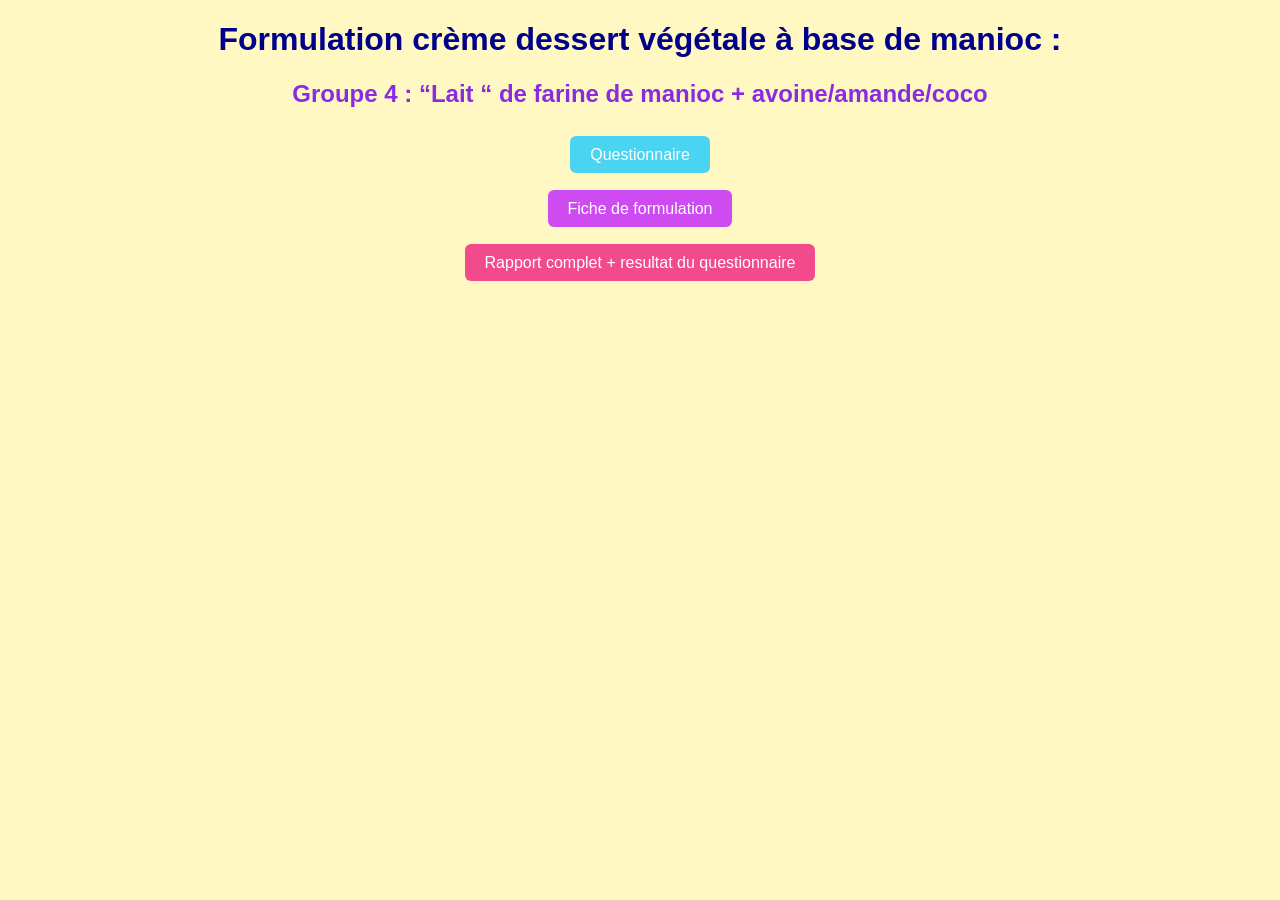
<file: index.html>
<!DOCTYPE html>
<html lang="fr">
<head>
    <meta charset="UTF-8">
    <meta name="viewport" content="width=device-width, initial-scale=1.0">
    <title>Agroalimentaire</title>
    <link rel="stylesheet" href="style.css">
</head>
<body>

    <h1>Formulation crème dessert végétale à
base de manioc :</h1>

        <h2>Groupe 4 : “Lait “  de farine de manioc + avoine/amande/coco</h2>
        <br>
    <a href="https://docs.google.com/forms/d/e/1FAIpQLScx1KJ1C4O2DFRNVXpI-zOBAiPp60cD-ZTkoEeAR3VR24ZYdw/viewform?usp=header" download
     style="padding:10px 20px; background:#4bd3f2; color:white; text-decoration:none; border-radius:6px;">
    Questionnaire
     </a>
    <br>
    <br>
    <br>
    <a href="pages/Formulation.pdf" target="_blank"
     style="padding:10px 20px; background:#ce4bf2; color:white; text-decoration:none; border-radius:6px;">
    Fiche de formulation
  </a>
    <br>
    <br>
    <br>
    <a href="pages/Rapport.pdf" target="_blank"
     style="padding:10px 20px; background:#f24b8b; color:white; text-decoration:none; border-radius:6px;">
    Rapport complet + resultat du questionnaire
  </a>




    <script src="script.js"></script>
</body>
</html>
</file>
<file: style.css>
body {
    background-color: #fff8c3;
    color: white;
    text-align: center;
    font-family: Arial, sans-serif;
}

h1 {
    color : darkblue;
    font-family: 'Franklin Gothic Medium', 'Arial Narrow', Arial, sans-serif;
}

h2 {
    text-align : center;
    color :blueviolet
}

h4 {
    text-align: center;
    font-size: 20px;
}

h5 {
    font-size: 8px;
}
p {
    text-align : left
}


button {
    padding: 10px 30px;
    font-size: 20px;
    cursor: pointer;
}

.time_for_science {
  max-width: 50%;
  height: auto;
  display: block;
  margin: 0 auto;
  margin-bottom: 20px;
}
</file>
